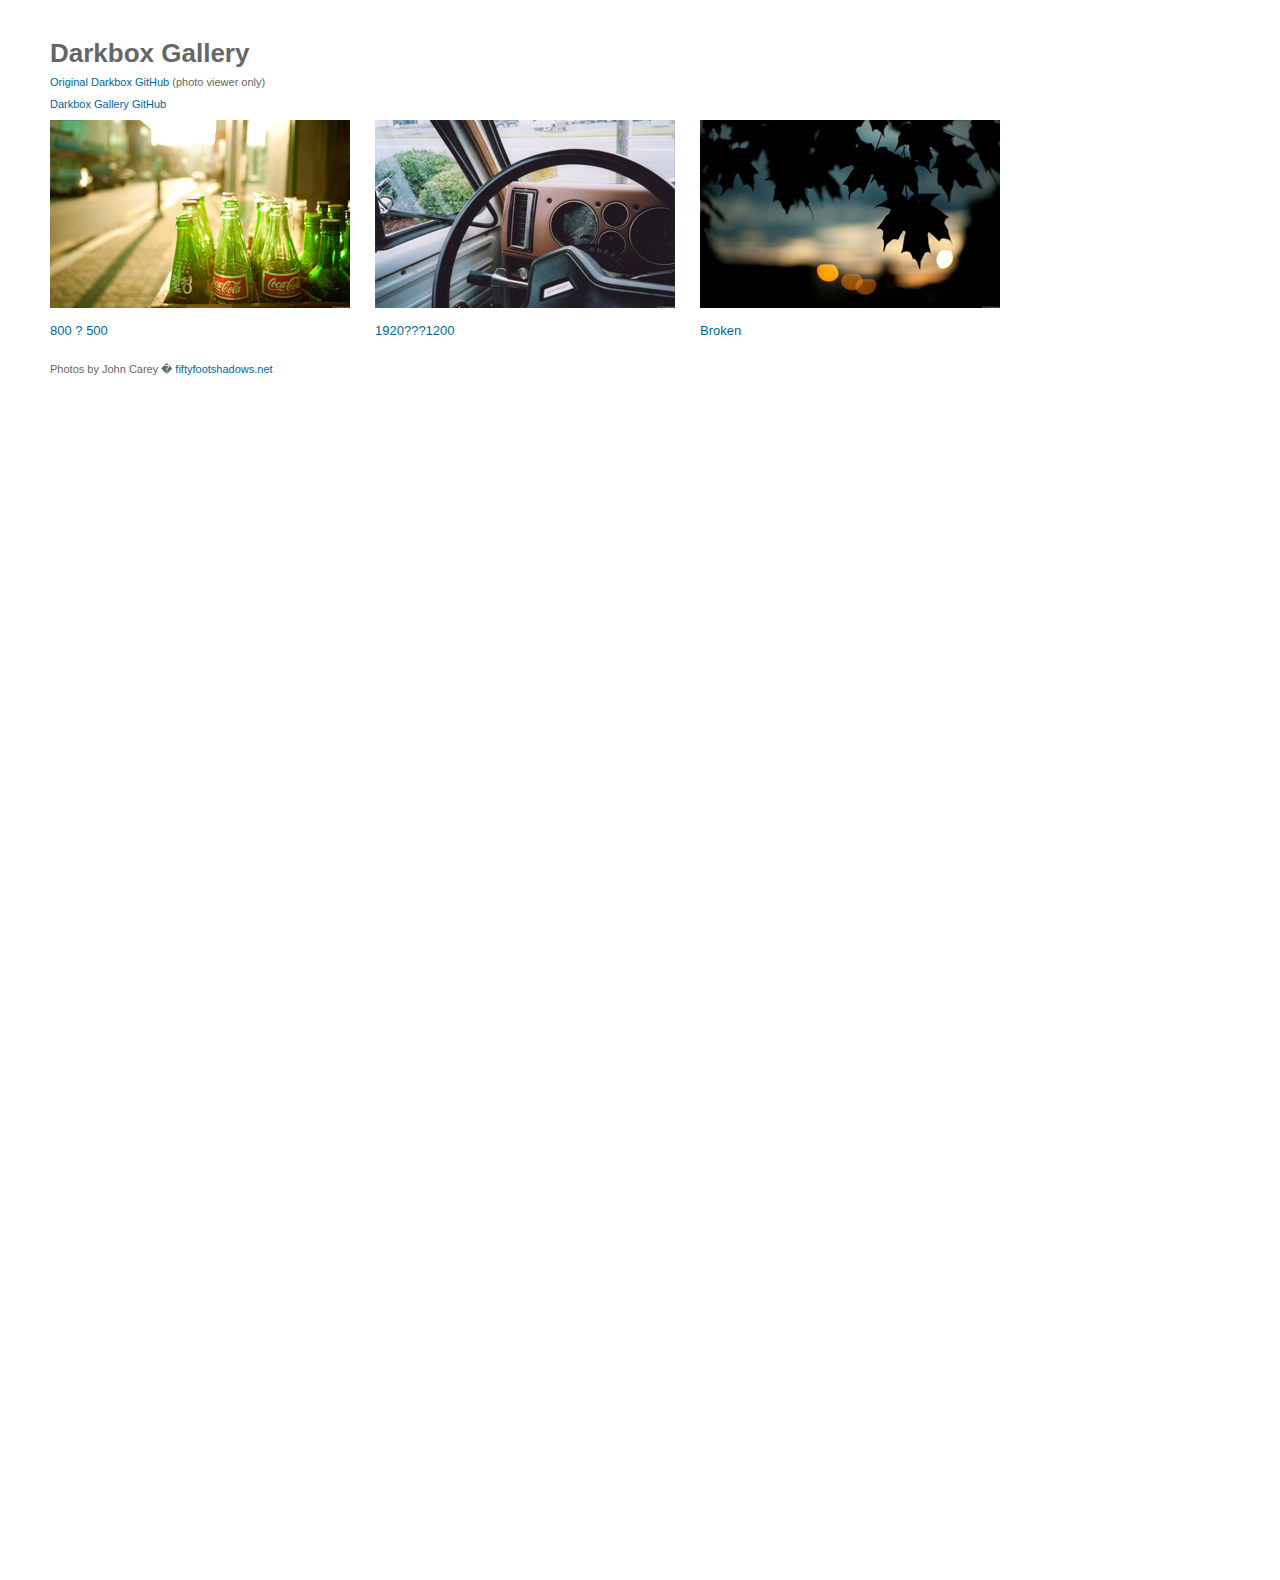
<file: index.html>
<!DOCTYPE HTML>
<html lang="en-US">
<head>
<title>Darkbox</title>
<meta charset="UTF-8">
<style>
BODY {
margin:0;
padding:40px 50px;
height:1500px;
background:#FFF;
color:#666;
font:13px 'Helvetica Neue', Helvetica, Arial, sans-serif;
}
H1 {
margin:0 0 10px;
line-height:1;
}
P {
margin:0 0 10px;
}
A {
text-decoration:none;
color:#069;
}
.gallery {
overflow:hidden;
}
.gallery A {
float:left;
margin:0 25px 25px 0;
text-decoration:none;
}
.gallery IMG {
display:block;
margin:0 0 15px;
border:none;
}
P {
font-size:11px;
}
</style>
<link rel="stylesheet" href="jquery.darkbox.css">
<!--[if lt IE 9]><link rel="stylesheet" href="jquery.darkbox.ie.css"><![endif]-->
<link rel="stylesheet" href="css/jquery.darkbox.gallery.css">
</head>
<body>
<h1>Darkbox Gallery</h1>
<p><a href="https://github.com/pepelsbey/darkbox">Original Darkbox GitHub</a> (photo viewer only)</p>
<p><a href="https://github.com/denisx/darkbox-gallery">Darkbox Gallery GitHub</a></p>
<div class="gallery">
<a href="i-static/soda.jpg" rel="darkbox">
<img src="i-static/soda.thumb.jpg" alt="Soda" title="Soda">
800 ? 500
</a>
<a href="i-static/chevy.jpg" rel="darkbox">
<img src="i-static/chevy.thumb.jpg" alt="Chevy" title="Chevy">
1920???1200
</a>
<a href="i-static/BROKEN" rel="darkbox">
<img src="i-static/fall.thumb.jpg" alt="Fall" title="Fall">
Broken
</a>
</div>
<p>Photos by John Carey � <a href="http://fiftyfootshadows.net/">fiftyfootshadows.net</a></p>
<script src="j/jquery.js"></script>
<script src="jquery.darkbox.min.js"></script>
<script src="js/jquery.darkbox.gallery.js"></script>
<script>
$( 'a[rel=darkbox]' ).darkbox().darkboxgallery();
</script>
</body>
</html>
</file>
